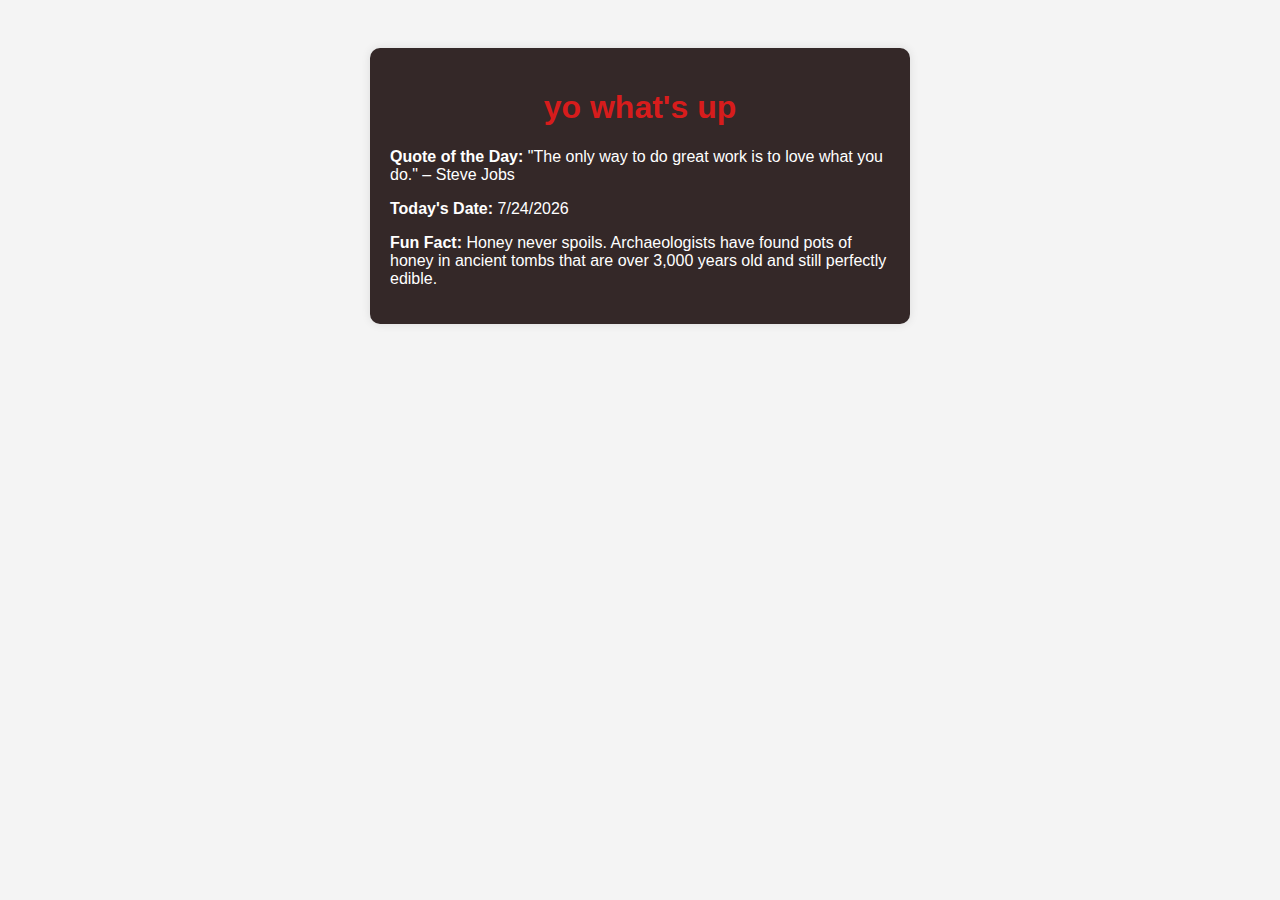
<file: srcs/web/index.html>
<!DOCTYPE html>
<html lang="en">
<head>
  <meta charset="UTF-8">
  <title>YO WASSUP</title>
  <style>
    body {
      font-family: Arial, sans-serif;
      padding: 40px;
      background-color: #f4f4f4;
      color: #ffffff;
    }
    .container {
      background: rgb(52, 40, 40);
      padding: 20px;
      border-radius: 10px;
      box-shadow: 0px 0px 10px rgba(0,0,0,0.1);
      max-width: 500px;
      margin: auto;
    }
    h1 {
      text-align: center;
      color: #d71c1c;
    }
  </style>
</head>
<body>
  <div class="container">
    <h1>yo what's up</h1>
    <p><strong>Quote of the Day:</strong> "The only way to do great work is to love what you do." – Steve Jobs</p>
    <p><strong>Today's Date:</strong> <span id="date"></span></p>
    <p><strong>Fun Fact:</strong> Honey never spoils. Archaeologists have found pots of honey in ancient tombs that are over 3,000 years old and still perfectly edible.</p>
  </div>

  <script>
    // Set current date
    document.getElementById('date').textContent = new Date().toLocaleDateString();
  </script>
</body>
</html>
</file>
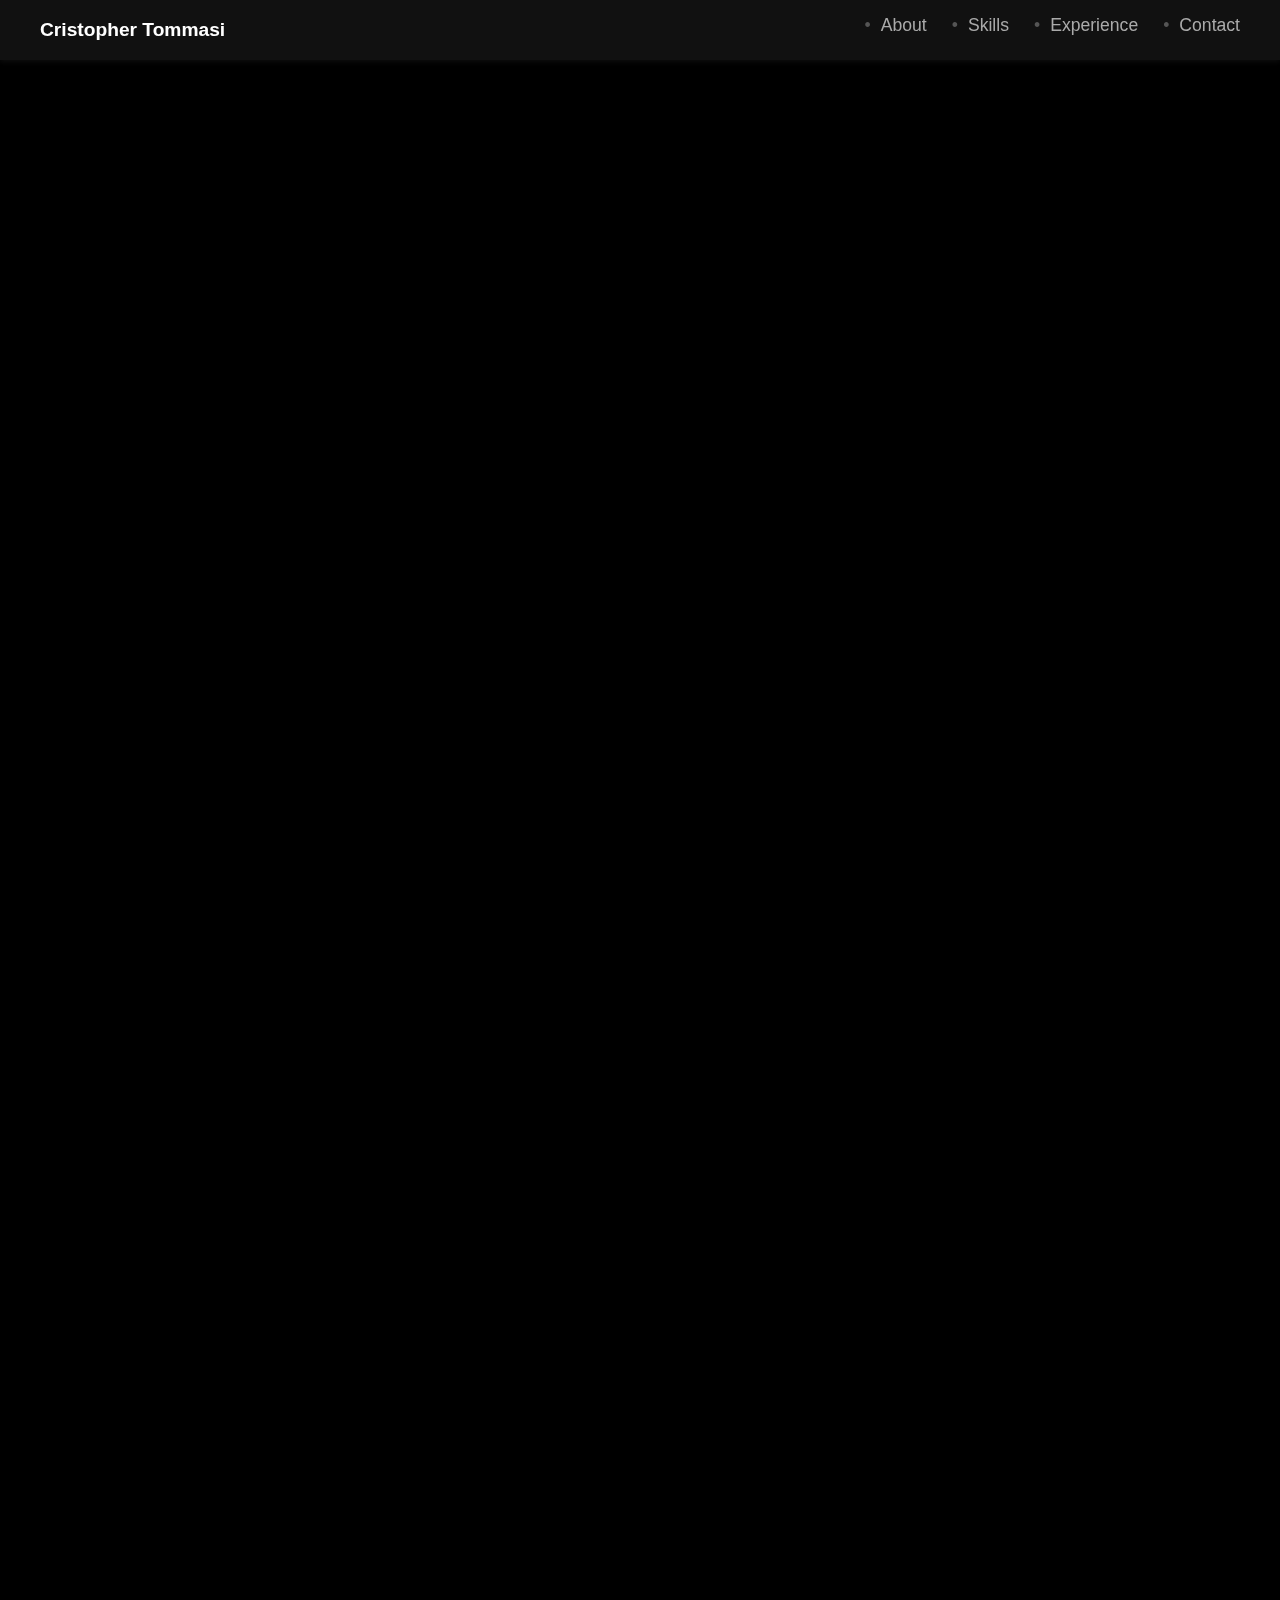
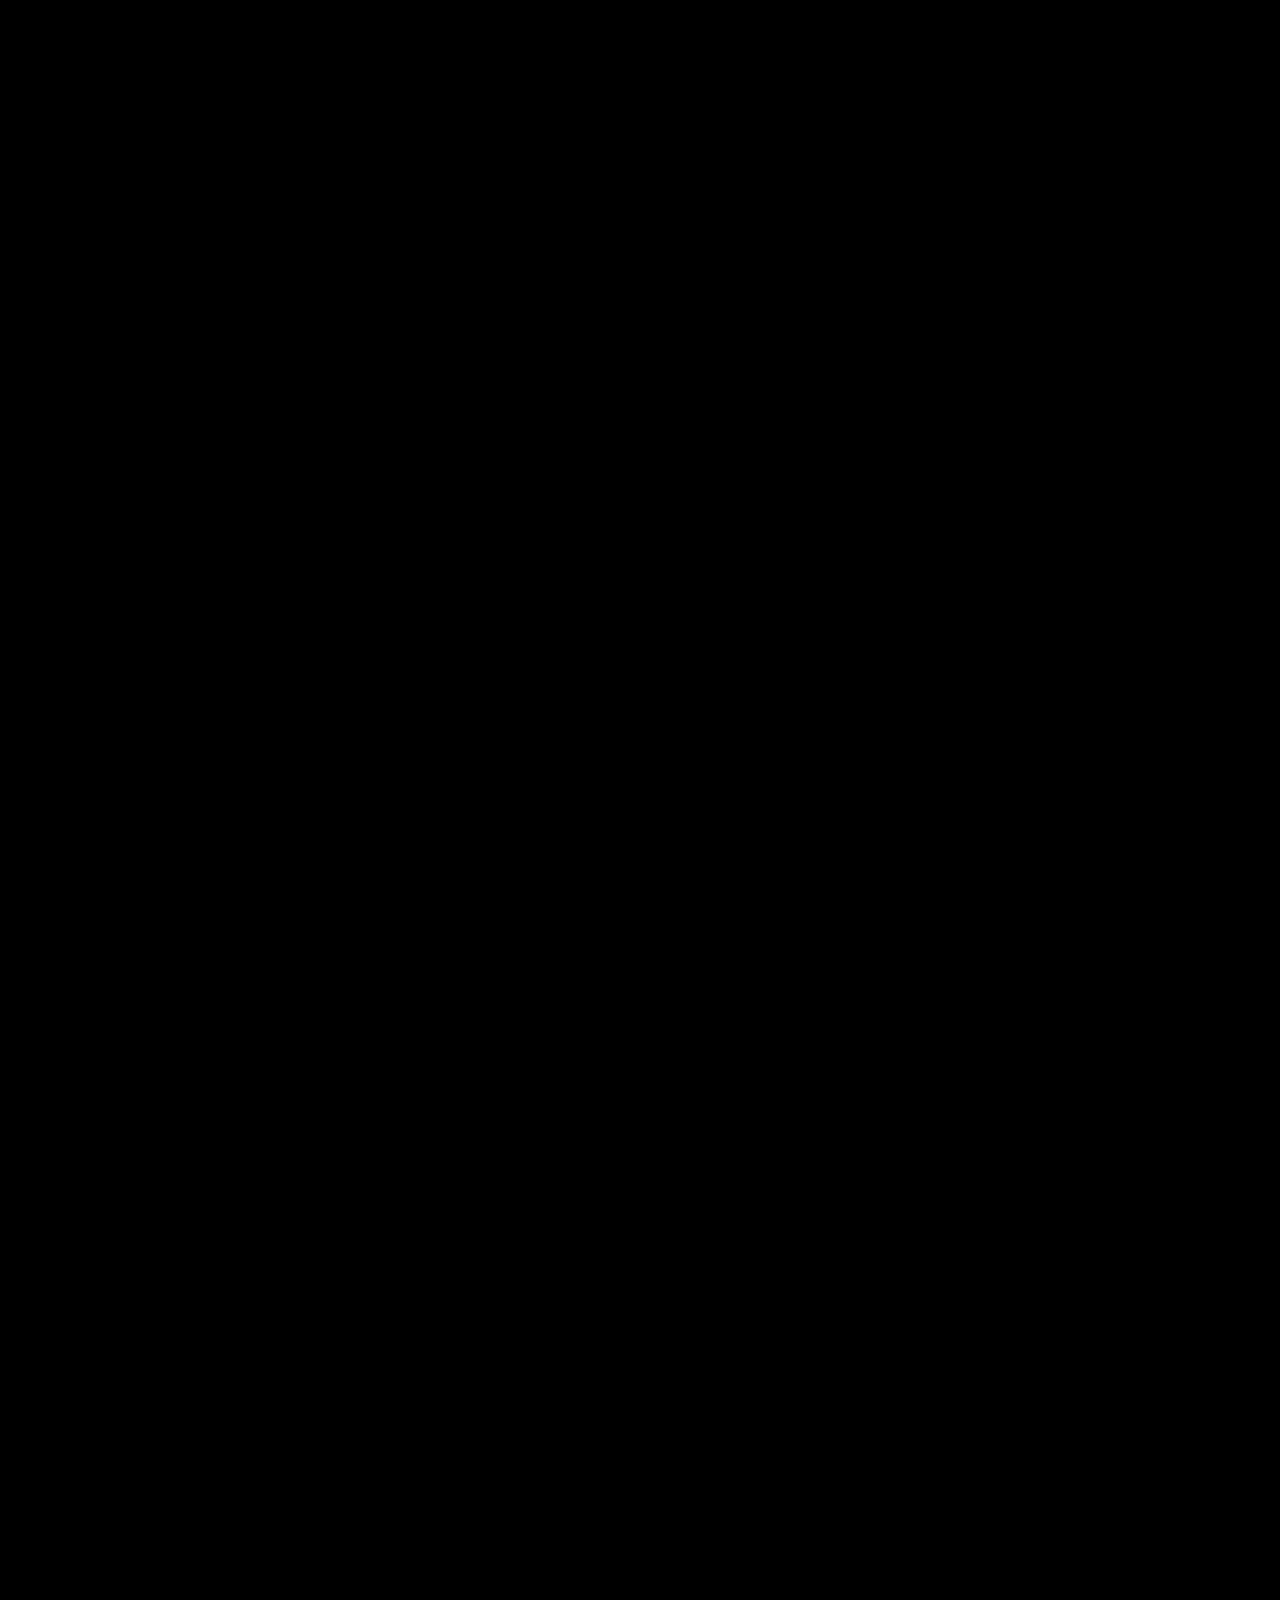
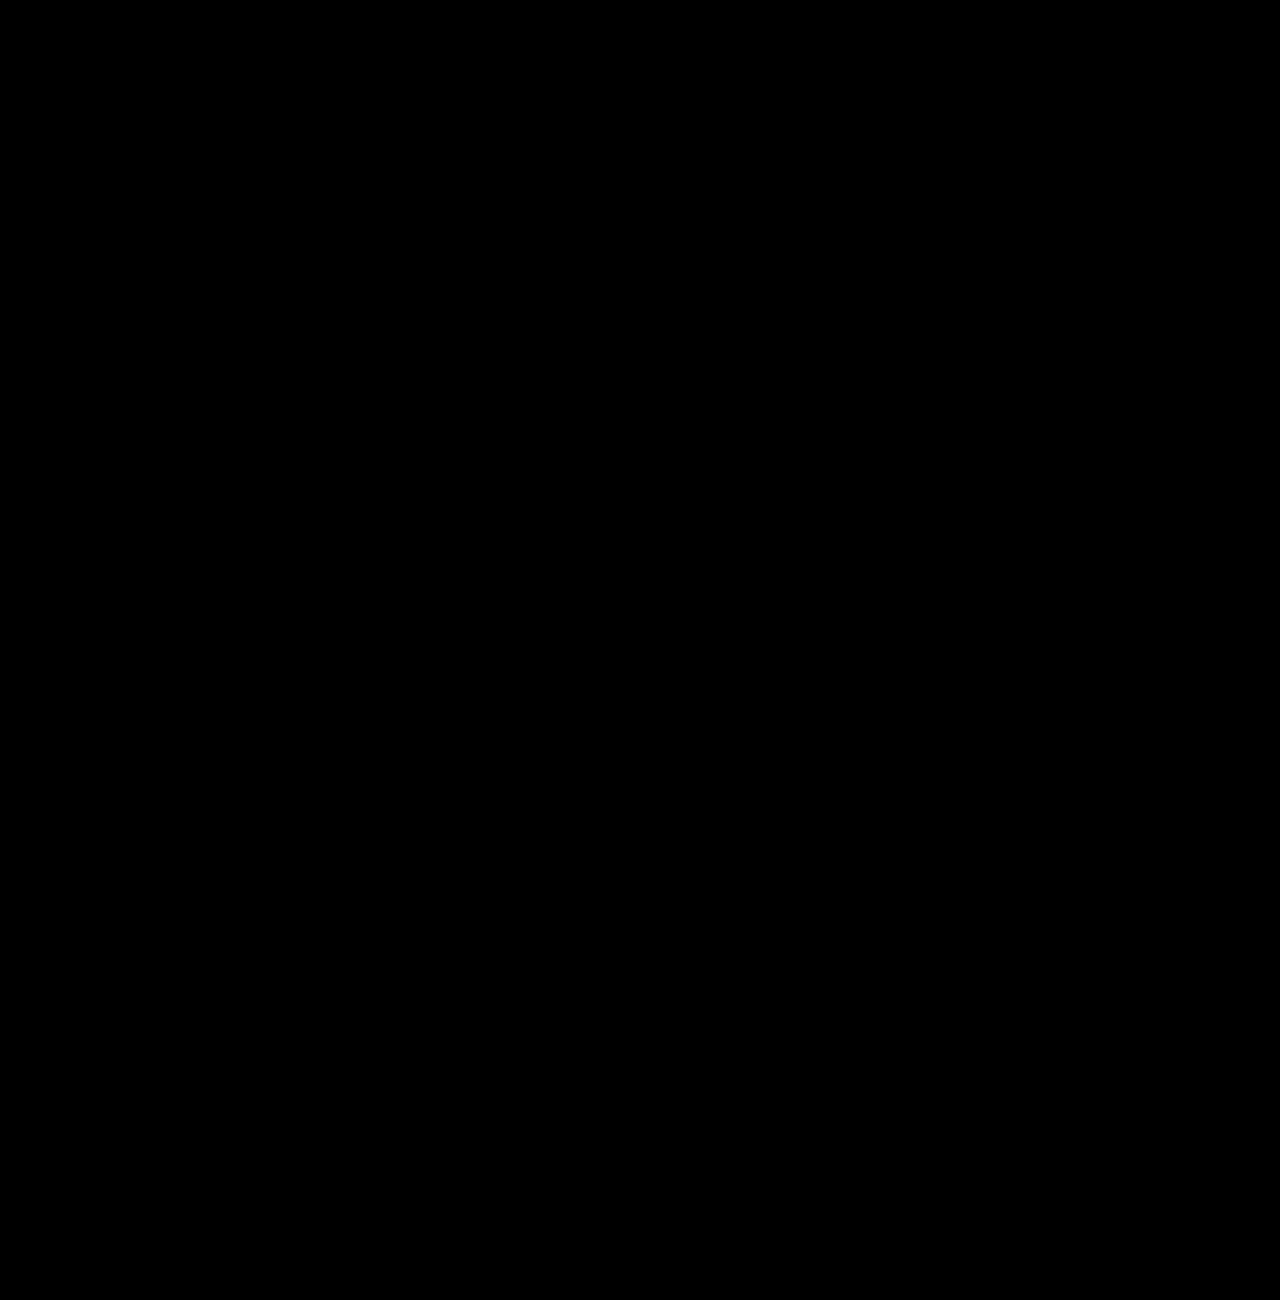
<file: srcs/requirements/bonus/static_website/index/index.html>
<!DOCTYPE html>
<html lang="en">
<head>
  <meta charset="UTF-8" />
  <meta name="viewport" content="width=device-width, initial-scale=1.0"/>
  <title>Cristopher Tommasi | Resume</title>
  <link rel="stylesheet" href="style.css" />
</head>
<body>

  <!-- NAVBAR -->
  <nav class="navbar">
    <div class="logo">Cristopher Tommasi</div>
    <ul class="nav-links">
      <li><a href="#about">About</a></li>
      <li><a href="#skills">Skills</a></li>
      <li><a href="#experience">Experience</a></li>
      <li><a href="#contact">Contact</a></li>
    </ul>
  </nav>

  <!-- HERO -->
  <section class="section hero" id="home">
    <div class="content fade-in">
      <h1>Cristopher Tommasi</h1>
      <p>Developer in Training @ 42 Madrid</p>
    </div>
  </section>

  <!-- ABOUT -->
  <section class="section" id="about">
    <div class="content fade-in">
      <h2>About Me</h2>
      <p>
        I’m an aspiring software developer studying at <strong>42 Madrid</strong>, with a deep focus on systems programming in C.
        Having lived in <strong>7 different cities</strong>, I bring a multicultural mindset and a strong adaptability to new environments. 
        I’ve also worked in <strong>specialty coffee</strong> and as a <strong>fashion model</strong>, even appearing in <em>Vogue</em>, which shaped my creativity and discipline.
      </p>
    </div>
  </section>

  <!-- SKILLS -->
  <section class="section" id="skills">
    <div class="content fade-in">
      <h2>Skills</h2>
      <ul>
        <li>Strong in C</li>
        <li>C++, Python, Makefile, Dockerfile, Bash</li>
        <li>Data Structures & Algorithms</li>
        <li>Multithreading & Low-level memory management</li>
        <li>Custom libraries & CLI utilities</li>
      </ul>
    </div>
  </section>

  <!-- EXPERIENCE -->
  <section class="section" id="experience">
    <div class="content fade-in">
      <h2>Experience</h2>

      <div class="job">
        <h3>Student Developer @ 42 Madrid</h3>
        <p>2022 – Present</p>
        <ul>
          <li>Built a custom UNIX shell in C from scratch</li>
          <li>Developed a 2D video game using a graphics library</li>
          <li>Created a raycasted 3D engine mimicking early FPS games</li>
          <li>Implemented sorting algorithms and memory-safe libraries</li>
        </ul>
      </div>

      <div class="job">
        <h3>Fashion Model</h3>
        <p>2017 – 2021</p>
        <p>Worked globally with leading agencies and featured in Vogue magazine.</p>
      </div>

      <div class="job">
        <h3>Specialty Coffee Barista</h3>
        <p>2019 – 2022</p>
        <p>Led customer service and trained staff in high-end coffee bars across Europe.</p>
      </div>
    </div>
  </section>

  <!-- CONTACT -->
  <section class="section" id="contact">
    <div class="content fade-in">
      <h2>Contact</h2>
      <p>Email: <a href="mailto:vikingokvist@gmail.com">vikingokvist@gmail.com</a></p>
      <p>GitHub: <a href="https://github.com/vikingokvist" target="_blank">github.com/vikingokvist</a></p>
    </div>
  </section>

</body>
</html>
</file>
<file: srcs/requirements/bonus/static_website/index/style.css>
* {
    margin: 0;
    padding: 0;
    box-sizing: border-box;
  }
  html {
    scroll-behavior: smooth;
  }
  body {
    font-family: -apple-system, BlinkMacSystemFont, "Segoe UI", Roboto, sans-serif;
    background-color: #000;
    color: #e0e0e0;
    overflow-x: hidden;
  }
  
  body {
    scroll-snap-type: y mandatory;
    height: 100vh;
    overflow-y: scroll;
  }
  .section {
    scroll-snap-align: start;
    min-height: 100vh;
    padding: 100px 40px;
    display: flex;
    align-items: center;
    justify-content: center;
  }
  
  .navbar {
    position: fixed;
    top: 0;
    width: 100%;
    height: 60px;
    background: #111;
    display: flex;
    align-items: center;
    justify-content: space-between;
    padding: 0 40px;
    z-index: 1000;
    box-shadow: 0 2px 5px rgba(255, 255, 255, 0.05);
  }
  .logo {
    font-size: 1.2rem;
    font-weight: 600;
    color: #fff;
  }
  .nav-links {
    list-style: none;
    display: flex;
    gap: 25px;
  }
  .nav-links a {
    color: #aaa;
    text-decoration: none;
    font-weight: 500;
    transition: color 0.3s ease;
  }
  .nav-links a:hover {
    color: #fff;
  }
  
  .content {
    max-width: 800px;
    text-align: center;
  }
  h1 {
    font-size: 3rem;
    margin-bottom: 20px;
    color: #fff;
  }
  h2 {
    font-size: 2rem;
    margin-bottom: 20px;
    color: #fff;
  }
  p, li {
    font-size: 1.1rem;
    color: #ccc;
    margin-bottom: 10px;
  }
  ul {
    list-style: none;
    padding-left: 0;
  }
  ul li::before {
    content: "•";
    color: #555;
    padding-right: 10px;
  }
  
  .job {
    margin-top: 20px;
  }
  
  .fade-in {
    opacity: 0;
    transform: translateY(40px);
    animation: fadeInUp 1s ease forwards;
    animation-delay: 0.2s;
  }
  @keyframes fadeInUp {
    to {
      opacity: 1;
      transform: translateY(0);
    }
  }
</file>
